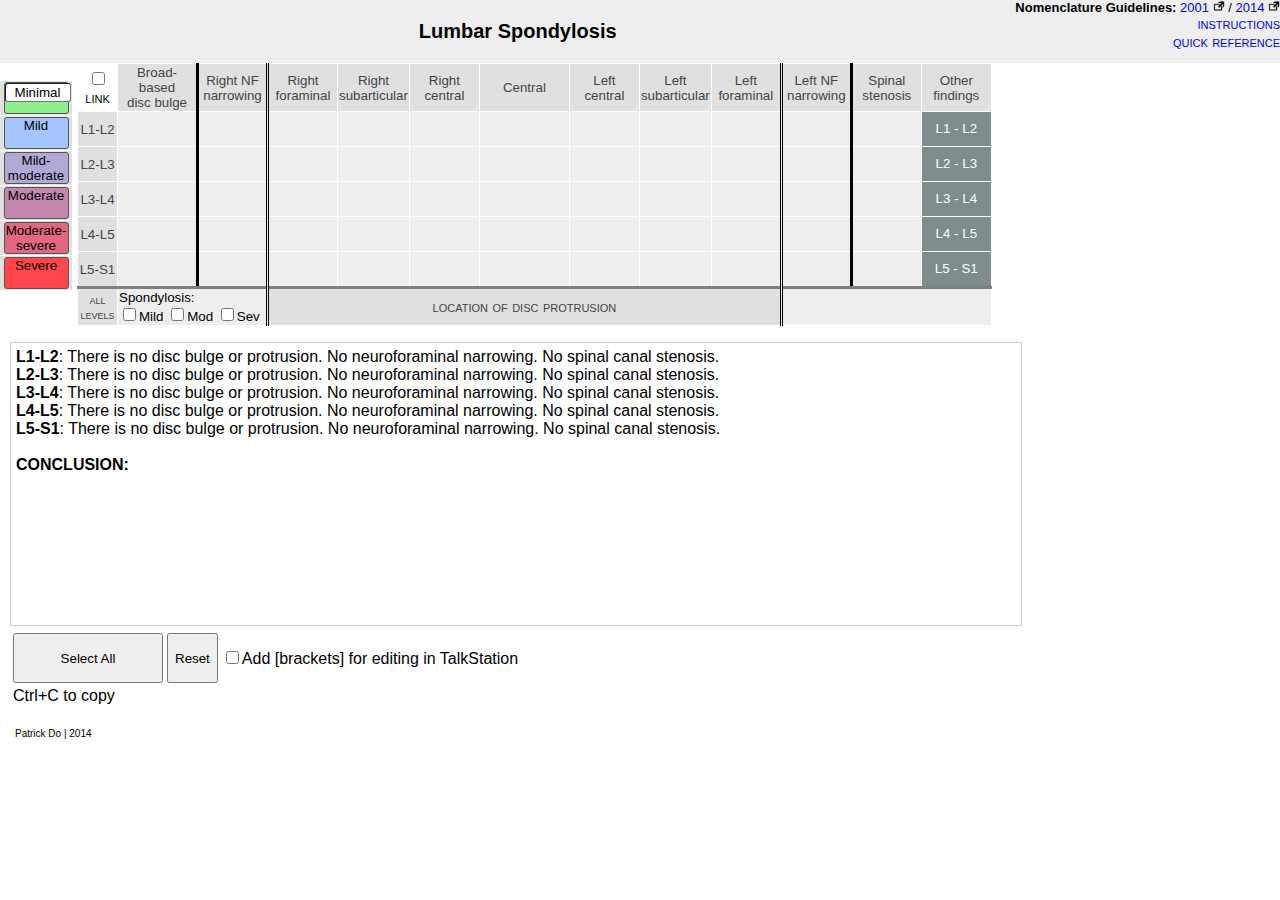
<file: index.html>
<!DOCTYPE html>
<html>
<head>
	<meta name="author" content="Patrick Do"/>
	<meta name="description" content="Lumbar spondylosis reporting module"/>
	<meta name="keywords" content="lumbar spine, degenerative disease, radiology, reporting, module, spondylosis, neuroradiology, nomenclature, disc"/>
	<meta name="viewport" content="width=device-width, user-scalable=yes, initial-scale=0.6"/><!-- "position: fixed" fix for Android 2.2+ -->
	<meta charset="utf-8"/>

	<!-- JQuery: http://jquery.com/ -->
	<script type="text/javascript" src="https://ajax.googleapis.com/ajax/libs/jquery/1.11.1/jquery.min.js"></script>
	<script>window.jQuery || document.write('<script src="js/jquery-1.11.1.min.js"><\/script>')</script>

	<!-- Colorbox (JQuery): http://www.jacklmoore.com/colorbox/ -->
	<link rel="stylesheet" href="css/colorbox.css" type="text/css" media="screen"/>
	<script type="text/javascript" src="js/jquery.colorbox-min.js"></script>

	<!-- Dragdealer: http://skidding.github.io/dragdealer/ -->
	<link rel="stylesheet" href="css/dragdealer.css" type="text/css" media="screen"/>
	<script type="text/javascript" src="js/dragdealer-min.js"></script>

	<!-- LSpine/REDIPS: http://www.redips.net/javascript/drag-and-drop-example-3/ -->
	<link rel="stylesheet" href="css/style.css" type="text/css" media="screen"/>
	<script type="text/javascript" src="js/redips-drag-min.js"></script>
	<script type="text/javascript" src="js/script.js"></script>

	<title>Lumbar Spondylosis Reporting Module</title>

	<!-- Google Analytics -->
	<script>
		(function(i,s,o,g,r,a,m){i['GoogleAnalyticsObject']=r;i[r]=i[r]||function(){
		(i[r].q=i[r].q||[]).push(arguments)},i[r].l=1*new Date();a=s.createElement(o),
		m=s.getElementsByTagName(o)[0];a.async=1;a.src=g;m.parentNode.insertBefore(a,m)
		})(window,document,'script','https://www.google-analytics.com/analytics.js','ga');

		ga('create', 'UA-53017751-1', 'auto');
		ga('require', 'displayfeatures');
		ga('send', 'pageview');
	</script>
</head>

<body>

	<!-- HEADER -->
	<div class="header-right">
		<b>Nomenclature Guidelines:</b>
		<a href="http://www.asnr.org/spine_nomenclature/" target="_blank">2001 <img src="img/open_in_new_window.png" height="12" width="12" alt="2001 Combined Task Force Nomenclature Guidelines" /></a> / <a href="http://www.thespinejournalonline.com/article/S1529-9430(14)00409-4/fulltext" target="_blank">2014 <img src="img/open_in_new_window.png" height="12" width="12" alt="2014 Combined Task Force Nomenclature Guidelines" /></a>
			<br />
		<a href="instructions.html" class="cb">instructions</a>
			<br />
		<a href="quickref.html" class="cb">quick reference</a>
	</div>
	<div class="header-title">
		Lumbar Spondylosis
	</div>
	<!-- /HEADER -->

	<!-- MAIN CONTAINER -->
	<div id="main_container">
		<!-- tables inside this DIV could have draggable content -->
		<div id="drag"><!-- DRAG CONTAINER -->

			<!-- left container (table with subjects) -->
			<div id="left">
				<br />
				<table id="table1"><!-- LEFT TABLE -->
					<colgroup>
						<col style="width:80px" />
					</colgroup>
					<tbody>
						<tr><td class="single">
							<div id="bl" class="drag clone bl">
								<input type="text" value="Minimal" style="width:60px; text-align:center" id="bl_text" class="bl_text_class" onclick="this.select()" />
							</div>
						</td></tr>
						<tr><td class="single">
							<div id="mild" class="drag clone i">Mild</div>
						</td></tr>
						<tr><td class="single">
							<div id="mild-moderate" class="drag clone io">Mild-<br />moderate</div>
						</td></tr>
						<tr><td class="single">
							<div id="moderate" class="drag clone o">Moderate</div>
						</td></tr>
						<tr><td class="single">
							<div id="moderate-severe" class="drag clone os">Moderate-<br />severe</div>
						</td></tr>
						<tr><td class="single">
							<div id="severe" class="drag clone s">Severe</div>
						</td></tr>
					</tbody>
				</table><!-- LEFT TABLE -->
			</div><!-- left container -->

			<!-- right container -->
			<!-- http://stackoverflow.com/questions/4457506/css-how-to-set-the-table-column-width-constant-regardless-of-the-amount-of-text -->
			<div id="right">
				<table id="table2"><!-- RIGHT TABLE -->
					<colgroup>
						<col style="width:40px" />
						<col style="width:80px" />
						<col style="width:70px; border-left-style:solid" />
						<col style="width:70px; border-left-style:double" />
						<col style="width:70px" />
						<col style="width:70px" />
						<col style="width:90px; border-style:none" />
						<col style="width:70px" />
						<col style="width:70px" />
						<col style="width:70px; border-right-style:double" />
						<col style="width:70px; border-right-style:solid" />
						<col style="width:70px" />
						<col style="width:70px" />
					</colgroup>

					<tbody>
						<tr>
							<td class="mark blank trash" title="Apply severity to central and paracentral locations" >
								<!-- if checked, clone severity to central/paracentral  -->
								<label style="font-variant:small-caps; font-size:medium"><input id="entirelevel" type="checkbox" />link</label>
							</td>
							<td class="mark dark trash hover" title="Broad-based disc bulge"><a>Broad-based<br />disc bulge</a></td>
							<td class="mark dark trash" title="Right neuroforaminal narrowing"><a style="cursor: auto">Right NF<br />narrowing</a></td>
							<td class="mark dark trash hover" title="Right foraminal disc protrusion"><a>Right<br />foraminal</a></td>
							<td class="mark dark trash hover" title="Right subarticular disc protrusion"><a>Right<br />subarticular</a></td>
							<td class="mark dark trash hover" title="Right central disc protrusion"><a>Right<br />central</a></td>
							<td class="mark dark trash hover" title="Central disc protrusion"><a>Central</a></td>
							<td class="mark dark trash hover" title="Left central disc protrusion"><a>Left<br />central</a></td>
							<td class="mark dark trash hover" title="Left subarticular disc protrusion"><a>Left<br />subarticular</a></td>
							<td class="mark dark trash hover" title="Left foraminal disc protrusion"><a>Left<br />foraminal</a></td>
							<td class="mark dark trash" title="Left neuroforaminal narrowing"><a style="cursor: auto">Left NF<br />narrowing</a></td>
							<td class="mark dark trash" title="Spinal canal stenosis"><a style="cursor: auto">Spinal<br />stenosis</a></td>
							<td class="mark dark trash" title="Other findings"><a style="cursor: auto">Other<br />findings</a></td>
						</tr>

						<tr>
							<td class="mark dark trash">L1-L2</td>
							<td id="b1"></td>
							<td id="n11"></td>
							<td id="r11"></td>
							<td id="r12"></td>
							<td id="r13"></td>
							<td id="r14"></td>
							<td id="r15"></td>
							<td id="r16"></td>
							<td id="r17"></td>
							<td id="n12"></td>
							<td id="s1"></td>
							<td id="r18" class="dark trash other">
								<a class="inline" href="#inline_content1" id="of1"><div>L1 - L2</div></a>
								<div style='display:none'>
									<div id='inline_content1' style='padding:10px; background:#fff; width:250px'>
										<h3 style="margin:5px; text-align:center">L1 - L2</h3>
										Annular fissure
										<div id="ddAf1" class="dragdealer">
											<span>←</span><span>→</span>
											<div id="ddAf1_handle" class="handle red-bar">None</div>
										</div>
										<hr>
										Disc desiccation
										<div id="ddDd1" class="dragdealer">
											<span>←</span><span>→</span>
											<div id="ddDd1_handle" class="handle red-bar">None</div>
										</div>
										<hr>
										End-plate degenerative changes
										<div id="ddEp1" class="dragdealer">
											<span>←</span><span>→</span>
											<div id="ddEp1_handle" class="handle red-bar">None</div>
										</div>
										<hr>
										Facet joint hypertrophy, Right
										<div id="ddFjhR1" class="dragdealer">
											<span>←</span><span>→</span>
											<div id="ddFjhR1_handle" class="handle red-bar">None</div>
										</div>
										<hr>
										Facet joint hypertrophy, Left
										<div id="ddFjhL1" class="dragdealer">
											<span>←</span><span>→</span>
											<div id="ddFjhL1_handle" class="handle red-bar">None</div>
										</div>
										<hr>
										Ligamentum flavum thickening
										<div id="ddLft1" class="dragdealer">
											<span>←</span><span>→</span>
											<div id="ddLft1_handle" class="handle red-bar">None</div>
										</div>
										<hr>
										Spondylolisthesis
										<div id="ddL1" class="dragdealer">
											<span>←</span><span>→</span>
											<div id="ddL1_handle" class="handle red-bar">None</div>
										</div><br>
										<hr>
										<input type="checkbox" id="cbCsp1" /><label for="cbCsp1">Congenitally short pedicles</label>
									</div>
								</div>
							</td>
						</tr>

						<tr>
							<td class="mark dark trash">L2-L3</td>
							<td id="b2"></td>
							<td id="n21"></td>
							<td id="r21"></td>
							<td id="r22"></td>
							<td id="r23"></td>
							<td id="r24"></td>
							<td id="r25"></td>
							<td id="r26"></td>
							<td id="r27"></td>
							<td id="n22"></td>
							<td id="s2"></td>
							<td id="r28" class="dark trash other">
								<a class="inline" href="#inline_content2" id="of2"><div>L2 - L3</div></a>
								<div style='display:none'>
									<div id='inline_content2' style='padding:10px; background:#fff; width:250px'>
										<h3 style="margin:5px; text-align:center">L2 - L3</h3>
										Annular fissure
										<div id="ddAf2" class="dragdealer">
											<span>←</span><span>→</span>
											<div id="ddAf2_handle" class="handle red-bar">None</div>
										</div>
										<hr>
										Disc desiccation
										<div id="ddDd2" class="dragdealer">
											<span>←</span><span>→</span>
											<div id="ddDd2_handle" class="handle red-bar">None</div>
										</div>
										<hr>
										End-plate degenerative changes
										<div id="ddEp2" class="dragdealer">
											<span>←</span><span>→</span>
											<div id="ddEp2_handle" class="handle red-bar">None</div>
										</div>
										<hr>
										Facet joint hypertrophy, Right
										<div id="ddFjhR2" class="dragdealer">
											<span>←</span><span>→</span>
											<div id="ddFjhR2_handle" class="handle red-bar">None</div>
										</div>
										<hr>
										Facet joint hypertrophy, Left
										<div id="ddFjhL2" class="dragdealer">
											<span>←</span><span>→</span>
											<div id="ddFjhL2_handle" class="handle red-bar">None</div>
										</div>
										<hr>
										Ligamentum flavum thickening
										<div id="ddLft2" class="dragdealer">
											<span>←</span><span>→</span>
											<div id="ddLft2_handle" class="handle red-bar">None</div>
										</div>
										<hr>
										Spondylolisthesis
										<div id="ddL2" class="dragdealer">
											<span>←</span><span>→</span>
											<div id="ddL2_handle" class="handle red-bar">None</div>
										</div><br>
										<hr>
										<input type="checkbox" id="cbCsp2" /><label for="cbCsp2">Congenitally short pedicles</label>
									</div>
								</div>
							</td>
						</tr>

						<tr>
							<td class="mark dark trash">L3-L4</td>
							<td id="b3"></td>
							<td id="n31"></td>
							<td id="r31"></td>
							<td id="r32"></td>
							<td id="r33"></td>
							<td id="r34"></td>
							<td id="r35"></td>
							<td id="r36"></td>
							<td id="r37"></td>
							<td id="n32"></td>
							<td id="s3"></td>
							<td id="r38" class="dark trash other">
								<a class="inline" href="#inline_content3" id="of3"><div>L3 - L4</div></a>
								<div style='display:none'>
									<div id='inline_content3' style='padding:10px; background:#fff; width:250px'>
										<h3 style="margin:5px; text-align:center">L3 - L4</h3>
										Annular fissure
										<div id="ddAf3" class="dragdealer">
											<span>←</span><span>→</span>
											<div id="ddAf3_handle" class="handle red-bar">None</div>
										</div>
										<hr>
										Disc desiccation
										<div id="ddDd3" class="dragdealer">
											<span>←</span><span>→</span>
											<div id="ddDd3_handle" class="handle red-bar">None</div>
										</div>
										<hr>
										End-plate degenerative changes
										<div id="ddEp3" class="dragdealer">
											<span>←</span><span>→</span>
											<div id="ddEp3_handle" class="handle red-bar">None</div>
										</div>
										<hr>
										Facet joint hypertrophy, Right
										<div id="ddFjhR3" class="dragdealer">
											<span>←</span><span>→</span>
											<div id="ddFjhR3_handle" class="handle red-bar">None</div>
										</div>
										<hr>
										Facet joint hypertrophy, Left
										<div id="ddFjhL3" class="dragdealer">
											<span>←</span><span>→</span>
											<div id="ddFjhL3_handle" class="handle red-bar">None</div>
										</div>
										<hr>
										Ligamentum flavum thickening
										<div id="ddLft3" class="dragdealer">
											<span>←</span><span>→</span>
											<div id="ddLft3_handle" class="handle red-bar">None</div>
										</div>
										<hr>
										Spondylolisthesis
										<div id="ddL3" class="dragdealer">
											<span>←</span><span>→</span>
											<div id="ddL3_handle" class="handle red-bar">None</div>
										</div><br>
										<hr>
										<input type="checkbox" id="cbCsp3" /><label for="cbCsp3">Congenitally short pedicles</label>
									</div>
								</div>
							</td>
						</tr>

						<tr>
							<td class="mark dark trash">L4-L5</td>
							<td id="b4"></td>
							<td id="n41"></td>
							<td id="r41"></td>
							<td id="r42"></td>
							<td id="r43"></td>
							<td id="r44"></td>
							<td id="r45"></td>
							<td id="r46"></td>
							<td id="r47"></td>
							<td id="n42"></td>
							<td id="s4"></td>
							<td id="r48" class="dark trash other">
								<a class="inline" href="#inline_content4" id="of4"><div>L4 - L5</div></a>
								<div style='display:none'>
									<div id='inline_content4' style='padding:10px; background:#fff; width:250px'>
										<h3 style="margin:5px; text-align:center">L4 - L5</h3>
										Annular fissure
										<div id="ddAf4" class="dragdealer">
											<span>←</span><span>→</span>
											<div id="ddAf4_handle" class="handle red-bar">None</div>
										</div>
										<hr>
										Disc desiccation
										<div id="ddDd4" class="dragdealer">
											<span>←</span><span>→</span>
											<div id="ddDd4_handle" class="handle red-bar">None</div>
										</div>
										<hr>
										End-plate degenerative changes
										<div id="ddEp4" class="dragdealer">
											<span>←</span><span>→</span>
											<div id="ddEp4_handle" class="handle red-bar">None</div>
										</div>
										<hr>
										Facet joint hypertrophy, Right
										<div id="ddFjhR4" class="dragdealer">
											<span>←</span><span>→</span>
											<div id="ddFjhR4_handle" class="handle red-bar">None</div>
										</div>
										<hr>
										Facet joint hypertrophy, Left
										<div id="ddFjhL4" class="dragdealer">
											<span>←</span><span>→</span>
											<div id="ddFjhL4_handle" class="handle red-bar">None</div>
										</div>
										<hr>
										Ligamentum flavum thickening
										<div id="ddLft4" class="dragdealer">
											<span>←</span><span>→</span>
											<div id="ddLft4_handle" class="handle red-bar">None</div>
										</div>
										<hr>
										Spondylolisthesis
										<div id="ddL4" class="dragdealer">
											<span>←</span><span>→</span>
											<div id="ddL4_handle" class="handle red-bar">None</div>
										</div><br>
										<hr>
										<input type="checkbox" id="cbCsp4" /><label for="cbCsp4">Congenitally short pedicles</label>
									</div>
								</div>
							</td>
						</tr>

						<tr>
							<td class="mark dark trash">L5-S1</td>
							<td id="b5"></td>
							<td id="n51"></td>
							<td id="r51"></td>
							<td id="r52"></td>
							<td id="r53"></td>
							<td id="r54"></td>
							<td id="r55"></td>
							<td id="r56"></td>
							<td id="r57"></td>
							<td id="n52"></td>
							<td id="s5"></td>
							<td id="r58" class="dark trash other">
								<a class="inline" href="#inline_content5" id="of5"><div>L5 - S1</div></a>
								<div style='display:none'>
									<div id='inline_content5' style='padding:10px; background:#fff; width:250px'>
										<h3 style="margin:5px; text-align:center">L5 - S1</h3>
										Annular fissure
										<div id="ddAf5" class="dragdealer">
											<span>←</span><span>→</span>
											<div id="ddAf5_handle" class="handle red-bar">None</div>
										</div>
										<hr>
										Disc desiccation
										<div id="ddDd5" class="dragdealer">
											<span>←</span><span>→</span>
											<div id="ddDd5_handle" class="handle red-bar">None</div>
										</div>
										<hr>
										End-plate degenerative changes
										<div id="ddEp5" class="dragdealer">
											<span>←</span><span>→</span>
											<div id="ddEp5_handle" class="handle red-bar">None</div>
										</div>
										<hr>
										Facet joint hypertrophy, Right
										<div id="ddFjhR5" class="dragdealer">
											<span>←</span><span>→</span>
											<div id="ddFjhR5_handle" class="handle red-bar">None</div>
										</div>
										<hr>
										Facet joint hypertrophy, Left
										<div id="ddFjhL5" class="dragdealer">
											<span>←</span><span>→</span>
											<div id="ddFjhL5_handle" class="handle red-bar">None</div>
										</div>
										<hr>
										Ligamentum flavum thickening
										<div id="ddLft5" class="dragdealer">
											<span>←</span><span>→</span>
											<div id="ddLft5_handle" class="handle red-bar">None</div>
										</div>
										<hr>
										Spondylolisthesis
										<div id="ddL5" class="dragdealer">
											<span>←</span><span>→</span>
											<div id="ddL5_handle" class="handle red-bar">None</div>
										</div><br>
										<hr>
										<input type="checkbox" id="cbCsp5" /><label for="cbCsp5">Congenitally short pedicles</label>
									</div>
								</div>
							</td>
						</tr>
						<tr style="border-top-style:solid"> <!-- 8/2/14 -->
							<td class ="mark dark trash" style="font-variant:small-caps">all<br />levels</td>
							<td colspan="2" class="mark trash" style="text-align:left">
								Spondylosis:<br />
								<label><input type="checkbox" id="mild-spon" />Mild</label>
								<label><input type="checkbox" id="mod-spon" />Mod</label>
								<label><input type="checkbox" id="sev-spon" />Sev</label>
							</td>
							<td colspan="7" class="mark dark trash" style="font-variant:small-caps; font-size:medium">location of disc protrusion</td>
							<td colspan="3" class="mark trash"></td>
						</tr>
					</tbody>
				</table><!-- RIGHT TABLE -->
			</div><!-- right container -->
		</div><!-- DRAG CONTAINER -->
	</div>
	<!-- /MAIN CONTAINER -->

	<!-- PREVIEW PANE -->
	<div id="preview">
		<!-- REPORT AREA -->
		<div class="editable" id="textareaReport" contenteditable="true">
			An error has occurred.
		</div>

		<!-- BUTTONS -->
		<div style="padding-left:10px; clear:both">
			<table>
				<tr>
					<td>
						<button id="selectAllbtn">
						Select All
						</button>
					</td>
					<td>
						<button id="resetbtn">
						Reset
						</button>
					</td>
					<td>
						<label><input type="checkbox" id="talk-brackets" />Add [brackets] for editing in TalkStation</label>
					</td>
				</tr>
				<tr>
					<td colspan="3">Ctrl+C to copy</td>
				</tr>
			</table>
		</div>
	</div>
	<!-- /PREVIEW PANE -->

	<!-- FOOTER -->
	<div class="footer">
		Patrick Do | 2014
	</div>
	<!-- /FOOTER -->

</body>
</html>
</file>
<file: css/colorbox.css>
/*
    Colorbox Core Style:
    The following CSS is consistent between example themes and should not be altered.
*/
#colorbox, #cboxOverlay, #cboxWrapper{position:absolute; top:0; left:0; z-index:9999; overflow:hidden;}
#cboxWrapper {max-width:none;}
#cboxOverlay{position:fixed; width:100%; height:100%;}
#cboxMiddleLeft, #cboxBottomLeft{clear:left;}
#cboxContent{position:relative;}
#cboxLoadedContent{overflow:auto; -webkit-overflow-scrolling: touch;}
#cboxTitle{margin:0;}
#cboxLoadingOverlay, #cboxLoadingGraphic{position:absolute; top:0; left:0; width:100%; height:100%;}
#cboxPrevious, #cboxNext, #cboxClose, #cboxSlideshow{cursor:pointer;}
.cboxPhoto{float:left; margin:auto; border:0; display:block; max-width:none; -ms-interpolation-mode:bicubic;}
.cboxIframe{width:100%; height:100%; display:block; border:0; padding:0; margin:0;}
#colorbox, #cboxContent, #cboxLoadedContent{box-sizing:content-box; -moz-box-sizing:content-box; -webkit-box-sizing:content-box;}

/* 
    User Style:
    Change the following styles to modify the appearance of Colorbox.  They are
    ordered & tabbed in a way that represents the nesting of the generated HTML.
*/
#cboxOverlay{background:#000; opacity: 0.9; filter: alpha(opacity = 90);}
#colorbox{outline:0;}
    #cboxContent{margin-top:20px;background:#000;}
        .cboxIframe{background:#fff;}
        #cboxError{padding:50px; border:1px solid #ccc;}
        #cboxLoadedContent{border:5px solid #000; background:#fff;}
        #cboxTitle{position:absolute; top:-20px; left:0; color:#ccc;}
        #cboxCurrent{position:absolute; top:-20px; right:0px; color:#ccc;}
        #cboxLoadingGraphic{background:url(../img/loading.gif) no-repeat center center;}

        /* these elements are buttons, and may need to have additional styles reset to avoid unwanted base styles */
        #cboxPrevious, #cboxNext, #cboxSlideshow, #cboxClose {border:0; padding:0; margin:0; overflow:visible; width:auto; background:none; }
        
        /* avoid outlines on :active (mouseclick), but preserve outlines on :focus (tabbed navigating) */
        #cboxPrevious:active, #cboxNext:active, #cboxSlideshow:active, #cboxClose:active {outline:0;}
        
        #cboxSlideshow{position:absolute; top:-20px; right:90px; color:#fff;}
        #cboxPrevious{position:absolute; top:50%; left:5px; margin-top:-32px; background:url(../img/controls.png) no-repeat top left; width:28px; height:65px; text-indent:-9999px;}
        #cboxPrevious:hover{background-position:bottom left;}
        #cboxNext{position:absolute; top:50%; right:5px; margin-top:-32px; background:url(../img/controls.png) no-repeat top right; width:28px; height:65px; text-indent:-9999px;}
        #cboxNext:hover{background-position:bottom right;}
        #cboxClose{position:absolute; top:5px; right:5px; display:block; background:url(../img/controls.png) no-repeat top center; width:38px; height:19px; text-indent:-9999px;}
        #cboxClose:hover{background-position:bottom center;}
</file>
<file: css/dragdealer.css>
/**
 * Dragdealer.js 0.9.7
 * http://github.com/skidding/dragdealer
 *
 * (c) 2010+ Ovidiu Cherecheș
 * http://skidding.mit-license.org
 */

.dragdealer {
  position: relative;
  height: 30px;
  background: #EEE;
}
.dragdealer .handle {
  position: absolute;
  top: 0;
  left: 0;
  cursor: pointer;
}
.dragdealer .red-bar {
  width: 40px;
  height: 30px;
  background: #CC0000;
  color: #000;
  font-size: 14px;
  line-height: 30px;
  text-align: center;
  border-width:thin;
  border-style:solid;
}
.dragdealer .disabled {
  background: #898989;
}
</file>
<file: css/style.css>
body {
	font-family: arial;
	margin: 0px; /* for IE6 / IE7 */
}

a {
	text-decoration: none;
	cursor: pointer;
}

td > a {
	cursor: help;
}

/* drag container */
#main_container {
	margin: auto;
	/* the following line centers the tables */
	/* width: 730px; */
}
		/* container for the left table */
		#main_container #left {
			width: 72px; /* 7/27/14 130px → 100px → 80px */
			height: 260px;
			float: left;
			margin-right: 5px; /* space between left and right tables */
		}
		/* container for the main table and message line below */
		#main_container #right {
			padding-right: 0px;
			margin-left: 10px; /* doesn't do much? */
		}

/* drag objects (DIV inside table cells) */
.drag {
	cursor: move;
	margin: auto;
	z-index: 10;
	color: black; /* was #222 */
	text-align: center;
	font-size: 10pt; /* needed for cloned object */
	opacity: 1.0; /* was 0.7 */
	/* filter: alpha(opacity=70);  was 70 */
	/* without width, IE6/7 will not apply filter/opacity to the element ?! */
	/* IE needs element layout */
	width: 63px;	/* was 87px, then 75px, then 69px */
	height: 30px; /* was 20px */
	line-height: 15px; /* was 20px, then 30px */
	/* border */
	border: 1px solid #555;
	/* round corners */
	border-radius: 3px;
	-moz-border-radius: 3px; /* FF */
}

/* tables */
div#drag table { /* left table */
	background-color: #eee;
	border-collapse: collapse;
}
	/* right table */
	div#drag #table2 {
		table-layout: fixed;
		/*width: 870px;*/
	}

/* table cells */
div#drag td {
	border-style: solid;
	border-width: 1px;
	border-color: white;
	height: 32px;
	text-align: center;
	font-size: 10pt;
	padding: 1px; /* was 2px */
}

		/* overwrite border settings for left tables */
		/* set all borders to 0px except border-bottom */
		div#drag #table1 td {
			border-width: 0px 0px 1px 0px;
		}

			/* styles for clone DIV elements in left table */
			div#drag #table1 div {
				margin-left: auto;
				/*float: center;*/
			}

			/* DEFINE STYLES FOR BUTTONS */
			div#drag #table1 input {
				/* float: right; */
				width: 15px;
				height: 23px;
				/* margin-right: 5px; */
				border-width: 1px;
				/* round corners */
				border-radius: 3px;
				/* default visibility is hidden */
				/* visibility: hidden; */
			}

/* input elements in dragging container */
div#drag input {
	cursor: auto;
}

	/* height for input text in DIV element */
	div#drag #bl input {
		height: 15px;
		display: table-cell;
	}

	/* height for dropdown menu in DIV element */
	div#drag #d5 select {
		height: 20px;
	}

/* descriptor DIV colors */
.bl {
	background-color: #90EE90;
}
.i {
	background-color: #A3C4FD;
}
.io {
	background-color: #B0A9D6;
}
.o {
	background-color: #c488ae;
}
.os {
	background-color: #E26780;
}
.s {
	background-color: #FF454B;
}

/* blank cells (upper left corner) */
.blank {
	background-color: white;
}

/* preview pane */
#preview {
	background-color: white;
	margin-top: 15px;
	clear: both;
}

/* dark cells (first column and table header) */
.dark {
	color: #444;
	background-color: #e0e0e0;
}
.button_container {
	padding-top: 10px;
	text-align: right;
}

		/* "Save" button (deprecated 7/29/14) */
		.button_container input {
			background-color: #6A93D4;
			color: white;
			border-width: 1px;
			width: 40px;
			padding: 0px;
		}

.t2 {
	border: 2px solid SteelBlue;
}

/* single content, non-overwritable left table of severities */
.single {
	background-color: #e0e0e0;
}

#textareaReport {
	width: 70em;
	height: 17em;
	margin-bottom: 4px;
}

div.editable {
	max-width: 1000px;
	border: 1px solid #ccc;
	padding: 5px;
	margin-left: 10px;
	color: black;
	padding-top: 5px;
	float: left;
}

label {
	-webkit-touch-callout: none;
	-webkit-user-select: none;
	-khtml-user-select: none;
	-moz-user-select: none;
	-ms-user-select: none;
	user-select: none;
}

.inline {
	color: white;
	cursor: alias;
}

.inline div {
	line-height: 32px;
}

.handle {
	width: 20px;
}

.other {
	color: white;
	background-color: #7f8c8d;
}

.header-right {
	float: right;
	font-size: small;
	text-align: right;
}

.header-title {
	background-color: #eee;
	padding: 20px;
	text-align: center;
	font-size: 20px;
	font-weight: bold;
}

.cb {
	font-variant: small-caps;
	font-size: medium;
	color: blue;
}

button {
	height: 50px;
}

button#selectAllbtn {
	width: 150px;
}

.footer {
	clear: both;
	padding-left: 15px;
	font-size: x-small;
	padding-top: 20px;
}

div > span {
	line-height: 30px; /* vertically align '←' within dragdealer */
	float: left;
	cursor: pointer;
}

span + span {
	float: right; /* for '→' within dragdealer */
}
</file>
